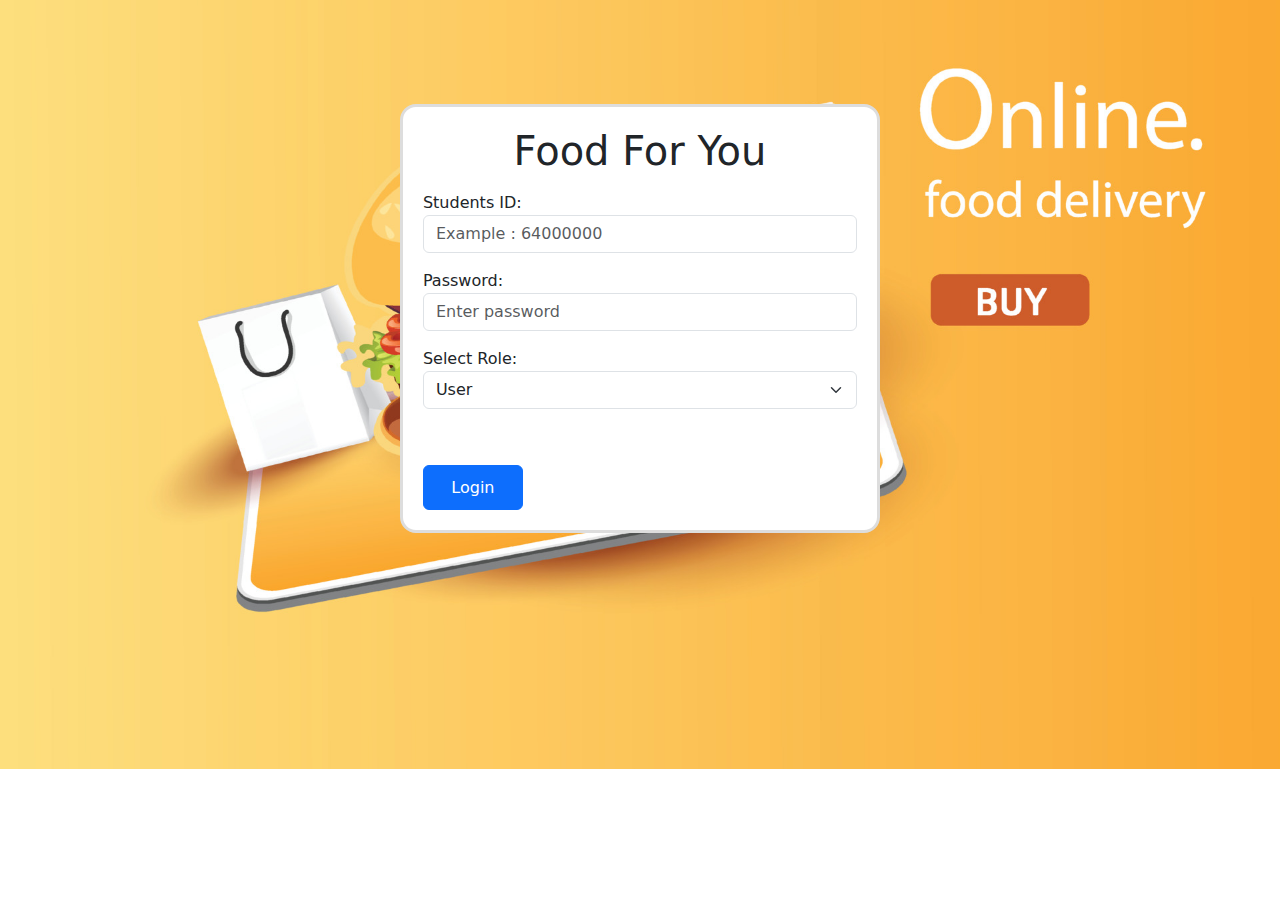
<file: index.html>
<!DOCTYPE html>
<html>

<head>
  <title>Food For You</title>
  <meta charset="utf-8">
  <link href="https://cdn.jsdelivr.net/npm/bootstrap@5.2.3/dist/css/bootstrap.min.css" rel="stylesheet">
  <meta name="viewport" content="width=device-width, initial-scale=1">
  <link rel="stylesheet" href=" css/background.css">
  <style>
    /* Mobile styles */
    .container {
      width: 100%;
      padding: 20px;
    }

    .card {
      margin-bottom: 20px;
      padding: 20px;
      border: 1px solid #ddd;
    }

    /* Tablet styles */
    @media (min-width: 768px) {
      .container {
        max-width: 768px;
        margin: 0 auto;
        padding: 40px;
      }

      .card {
        margin-right: 20px;
        margin-bottom: 0;
        width: calc(50% - 10px);
        display: inline-block;
        vertical-align: top;
      }

      .card:last-child {
        margin-right: 0;
      }
    }

    /* Desktop styles */
    @media (min-width: 992px) {
      .container {
        max-width: 960px;
      }

      .card {
        width: calc(55.33% - 20px);
      }

      .card:nth-child(3n+1) {
        clear: left;
        margin-left: 0;
      }

      .card:nth-child(n+4) {
        margin-top: 20px;
      }
    }
  </style>

</head>

<body>
  <div class="container" style="margin-top: 5%;">
    <div class="row d-flex justify-content-center align-items-center">
      <div class="card shadow-2-strong" style="border-width: 3px; border-radius: 1rem; padding: 20px;">
        <h1 style="text-align: center;">Food For You</h1>

        <!-- FORM -->
        <form id="loginform" class="needs-validation" novalidate>
          <div class=" mb-3 mt-3">
            <label for="email">Students ID:</label>
            <input type="text" class="form-control" id="username" placeholder="Example : 64000000" name="studentid"
              required>
          </div>
          <div class="mb-3 mt-3">
            <label for="password">Password:</label>
            <input type="password" class="form-control" id="password" placeholder="Enter password" name="pswd" required>
          </div>
          <div class="mb-3">
            <label for="role">Select Role:</label>
            <select class="form-select" name="role" id="role" required>
              <option value="1">User</option>
              <option value="2">Raider</option>
            </select>
          </div>
          <div class="form-check mb-3">
          </div>
          <button type="submit" class="btn btn-primary" style="height: 45px; width: 100px;">Login</button>
        </form>
      </div>
    </div>
  </div>


  <script src="js/jquery-3.6.4.js"></script>
  <script src="js/login.js"></script>
</body>

</html>
</file>
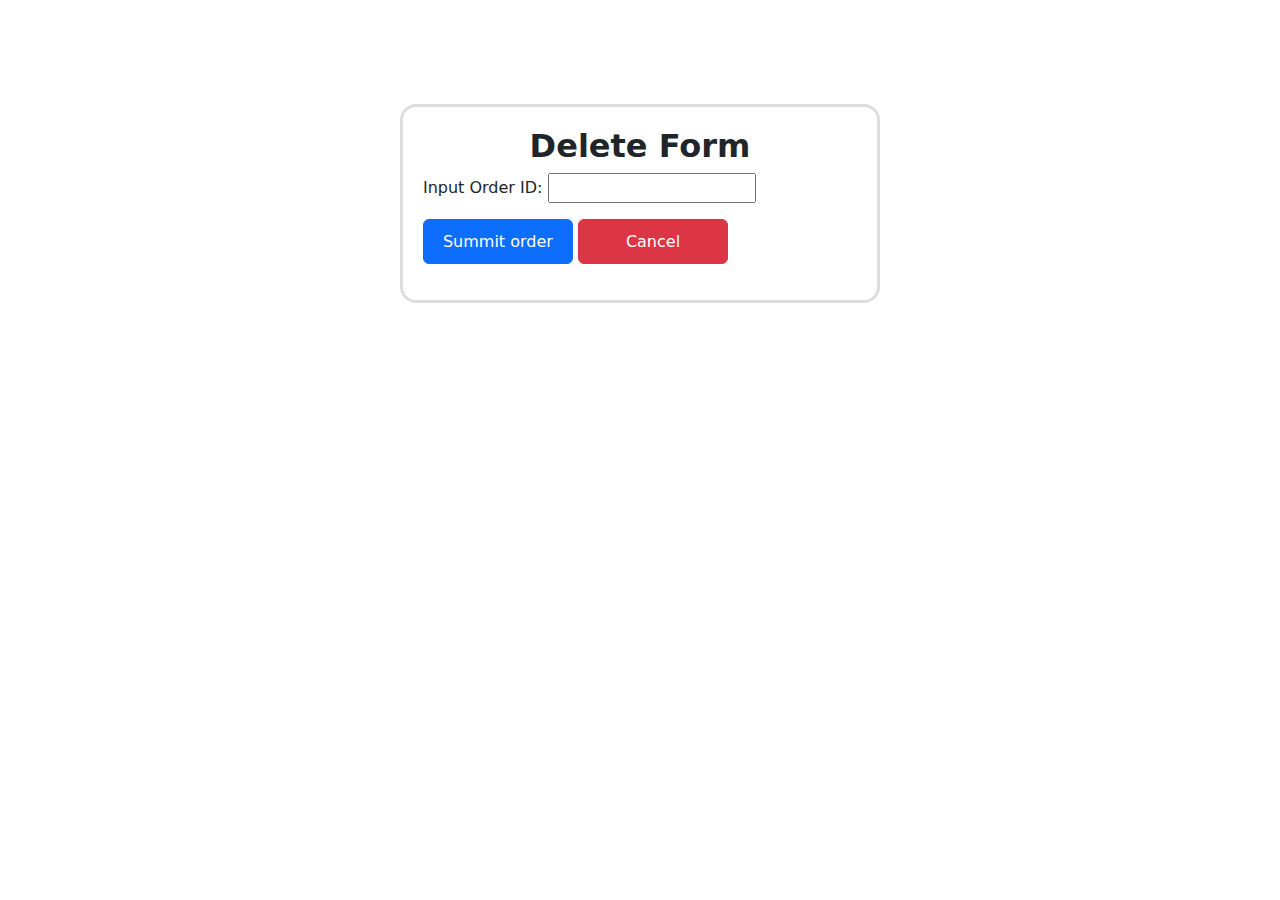
<file: delete-order.html>
<!DOCTYPE html>
<html lang="en">
<head>
    <meta charset="UTF-8">
    <meta name="viewport" content="width=device-width, initial-scale=1.0">
    <link href="https://cdn.jsdelivr.net/npm/bootstrap@5.2.3/dist/css/bootstrap.min.css" rel="stylesheet">
    <title>Delete Order</title>
    <style>
        /* Mobile styles */
        .container {
          width: 100%;
          padding: 20px;
        }
  
        .card {
          margin-bottom: 20px;
          padding: 20px;
          border: 1px solid #ddd;
        }
  
        /* Tablet styles */
        @media (min-width: 768px) {
          .container {
            max-width: 768px;
            margin: 0 auto;
            padding: 40px;
          }
  
          .card {
            margin-right: 20px;
            margin-bottom: 0;
            width: calc(50% - 10px);
            display: inline-block;
            vertical-align: top;
          }
  
          .card:last-child {
            margin-right: 0;
          }
        }
  
        /* Desktop styles */
        @media (min-width: 992px) {
          .container {
            max-width: 960px;
          }
  
          .card {
            width: calc(55.33% - 20px);
          }
  
          .card:nth-child(3n+1) {
            clear: left;
            margin-left: 0;
          }
  
          .card:nth-child(n+4) {
            margin-top: 20px;
          }
        }
  
      </style>
</head>
<body>
    <form action="/delete.php" method="post">
        <p>
        <div class="container" style="margin-top: 5%;">
            <div class="row d-flex justify-content-center align-items-center"> 
                <div class="card shadow-2-strong" style="border-width: 3px; border-radius: 1rem; padding: 20px;">
                    <h2 style="text-align: center;"><b>Delete Form</b></h2>
                    <form action="" method="get">
                        <div class="mb-3">
                            <label for="Canteen">Input Order ID:</label>
                            <input type="text" name="deleteorder" id="deleteid">
                        </div>
                        <div class="mb-3">
                            <button type="submit" class="btn btn-primary" style="height: 45px; width: 150px;">Summit order</button>
                            <a href="food-buy.html"><button type="button" class="btn btn-danger" style="height: 45px; width: 150px;">Cancel</button></a>
                        </div>							
                    </form>
                </div>
            </div>
        </div>
        </p>
    </form>

      
</body>
</html>
</file>
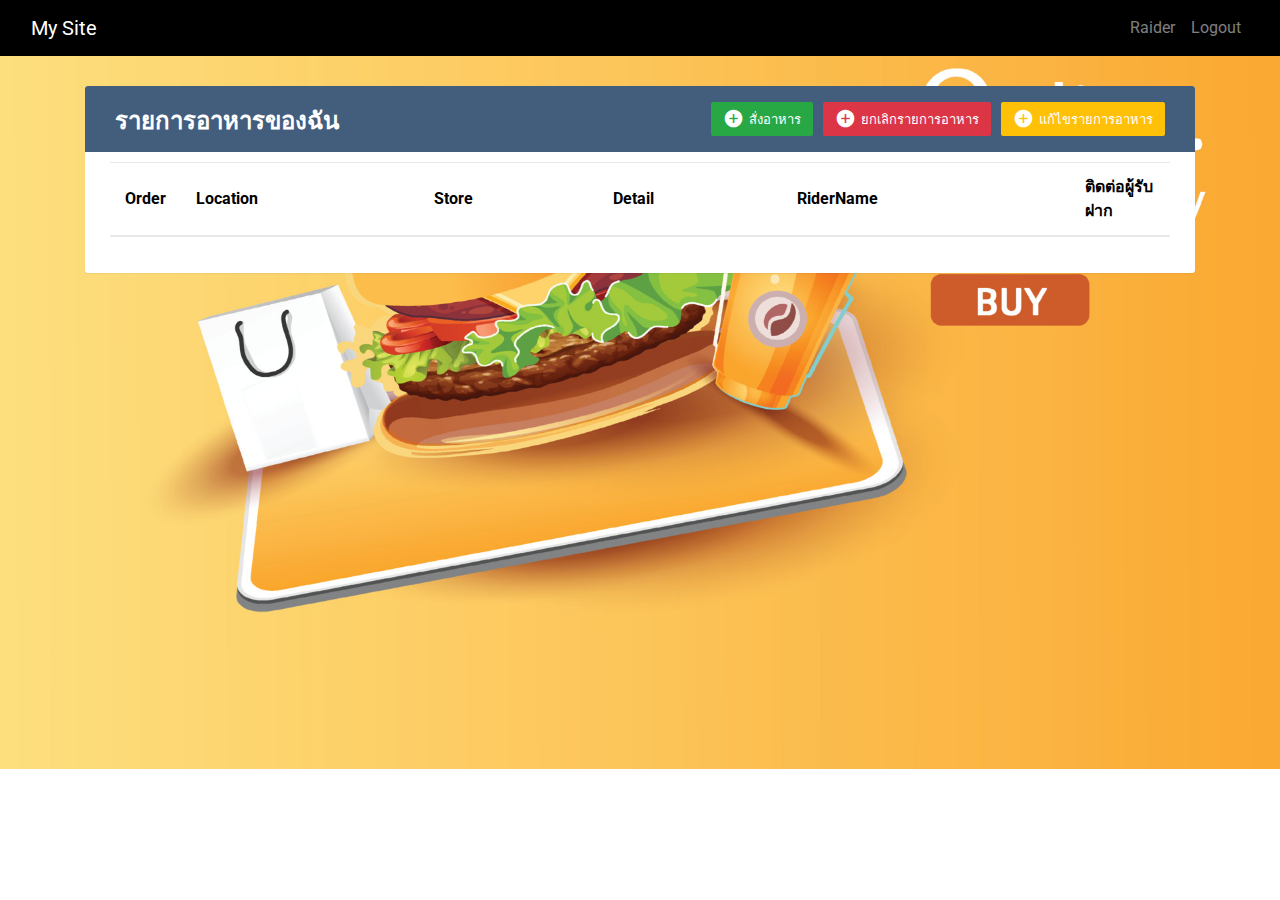
<file: food-buy.html>
<!DOCTYPE html>
<html>

<head>

	<title>Food For You</title>
	<meta charset="utf-8">
	<meta name="viewport" content="width=device-width, initial-scale=1">
	<link href="https://cdn.jsdelivr.net/npm/bootstrap@5.2.3/dist/css/bootstrap.min.css" rel="stylesheet">
	<link rel="stylesheet" href=" css/background.css">
	<link rel="stylesheet" href="https://fonts.googleapis.com/css?family=Roboto|Varela+Round">
	<link rel="stylesheet" href="https://stackpath.bootstrapcdn.com/bootstrap/4.5.0/css/bootstrap.min.css">
	<link rel="stylesheet" href="https://fonts.googleapis.com/icon?family=Material+Icons">
	<link rel="stylesheet" href="https://maxcdn.bootstrapcdn.com/font-awesome/4.7.0/css/font-awesome.min.css">
	<link rel="stylesheet" href="css/table.css">
	<script src="https://code.jquery.com/jquery-3.5.1.min.js"></script>
	<script src="https://cdn.jsdelivr.net/npm/popper.js@1.16.0/dist/umd/popper.min.js"></script>
	<script src="https://stackpath.bootstrapcdn.com/bootstrap/4.5.0/js/bootstrap.min.js"></script>


</head>
<script>

	let token = localStorage.getItem("token");
	if (token === "") {
		location.href = "index.html"
	}

</script>

<body>
	<header>
		<nav class="navbar navbar-expand-lg navbar-dark bg-black">
			<div class="container-fluid">
				<a class="navbar-brand" href="#">My Site</a>
				<button class="navbar-toggler" type="button" data-bs-toggle="collapse" data-bs-target="#navbarNav"
					aria-controls="navbarNav" aria-expanded="false" aria-label="Toggle navigation">
					<span class="navbar-toggler-icon"></span>
				</button>
				<div class="collapse navbar-collapse" id="navbarNav">
					<ul class="navbar-nav ms-auto me-0">

						<li class="nav-item">
							<a class="nav-link" id="raider_page" href="#">Raider</a>
						</li>
						<li class="nav-item">
							<a id="logout" class="nav-link" href="#">Logout</a>
						</li>
					</ul>
				</div>
			</div>
		</nav>
	</header>

	<main>
		<div class="container-xl">
			<div class="table-responsive">
				<div class="table-wrapper">
					<div class="table-title">
						<div class="row">
							<div class="col-sm-6">
								<h2 id="banner"><b>รายการอาหารของฉัน</b></h2>
							</div>

							<div class="col-sm-6">
								<a href="#editOrderModal" id="btn_update" class="btn btn-warning" data-toggle="modal">
									<i class="material-icons">&#xE147;</i>
									<span>แก้ไขรายการอาหาร</span>
								</a>
								<a href="#CancelOrderModal" id="btn_delete" class="btn btn-danger" data-toggle="modal">
									<i class="material-icons">&#xE147;</i>
									<span>ยกเลิกรายการอาหาร</span>
								</a>
								<a href="#CreateOrderModal" id="btn_create" class="btn btn-success" data-toggle="modal">
									<i class="material-icons">&#xE147;</i>
									<span>สั่งอาหาร</span>
								</a>

							</div>
						</div>
					</div>
					<table id="order_list" class="table table-striped table-hover">
						<thead>
							<tr>
								<th>Order</th>
								<th>Location</th>
								<th>Store</th>
								<th>Detail</th>
								<th>RiderName</th>
								<th>ติดต่อผู้รับฝาก</th>
							</tr>
						</thead>
						<tbody id="order_list_body">
						</tbody>
					</table>
				</div>
			</div>

		</div>
		</div>
		<!-- CREATE Modal HTML -->
		<div id="CreateOrderModal" class="modal fade">
			<div class="modal-dialog">
				<div class="modal-content">
					<form id="create_order">
						<div class="modal-header">
							<h4 class="modal-title">สั่งอาหาร</h4>
							<button type="button" class="close" data-dismiss="modal" aria-hidden="true">&times;</button>
						</div>
						<div class="modal-body">
							<label for="Store">เลือกโรงอาหาร:</label>
							<select class="form-select" name="role" id="location">
								<option value="" selected>-- Select Canteen --</option>
							</select>
						</div>
						<div class="modal-body">
							<select class="form-select" name="role" id="store">
								<option value="" selected>-- Select Store --</option>
							</select>
						</div>
						<div class="modal-body">
							<label>ใส่รายการอาหาร:</label>
							<textarea id="orderDetails" class="form-control" required></textarea>
						</div>
						<div class="modal-footer">
							<input type="button" class="btn btn-default" data-dismiss="modal" value="Cancel">
							<input type="submit" id="addFood" class=" btn btn-success" value="Add">
						</div>
				</div>

				</form>
			</div>
		</div>
		</div>
		<!-- Edit Modal HTML -->
		<div id="editOrderModal" class="modal fade">
			<div class="modal-dialog">
				<div class="modal-content">
					<form id="update_order">
						<div class="modal-header">
							<h4 class="modal-title">แก้ไขรายการอาหาร</h4>
							<button type="button" class="close" data-dismiss="modal" aria-hidden="true">&times;</button>
						</div>
						<div class="modal-body">
							<label for="OrderID">เลือกรายการอาหาร:</label>
							<select class="form-select text-center" name="OrderID" id="editorderID">
								<option value="" selected>-- Select Order --</option>
							</select>
							<div class="form-group mt-2">
								<label>ใส่รายการอาหาร:</label>
								<textarea id="order_details" class="form-control" required></textarea>
							</div>
						</div>
						<div class="modal-footer">
							<input type="button" class="btn btn-default" data-dismiss="modal" value="Cancel">
							<input type="submit" class="btn btn-warning" value="Save">
						</div>
					</form>
				</div>
			</div>
		</div>
		<!-- Delete Modal HTML -->
		<div id="CancelOrderModal" class="modal fade">
			<div class="modal-dialog">
				<div class="modal-content">
					<form id="cancel_food">
						<div class="modal-header">
							<h4 class="modal-title">ลบรายการอาหาร</h4>
							<button type="button" class="close" data-dismiss="modal" aria-hidden="true">&times;</button>
						</div>
						<div class="modal-body text-center">
							<p>คุณแน่ใจแล้วใช่ไหมที่จะยกเลิกรายการอาหาร</p>
							<div class="modal-body">
								<label for="OrderID">เลือกรายการอาหาร:</label>
								<select class="form-select text-center" name="OrderID" id="del_orderID">
									<option value="" selected>-- Select Order --</option>
								</select>
							</div>
							<div class="modal-footer">
								<input type="button" class="btn btn-default" data-dismiss="modal" value="Cancel">
								<input id="btn_delete" type="submit" class="btn btn-danger" value="Delete">
							</div>
						</div>

					</form>
				</div>
			</div>
		</div>
	</main>

	<script src="https://cdn.jsdelivr.net/npm/bootstrap@5.2.3/dist/js/bootstrap.bundle.min.js"
		integrity="sha384-kenU1KFdBIe4zVF0s0G1M5b4hcpxyD9F7jL+jjXkk+Q2h455rYXK/7HAuoJl+0I4"
		crossorigin="anonymous"></script>
	<script src="js/jquery-3.6.4.js"></script>
	<script src="js/logout.js"></script>
	<script src="js/orderlist.js"></script>

	<script>

	</script>

</body>

</html>
</file>
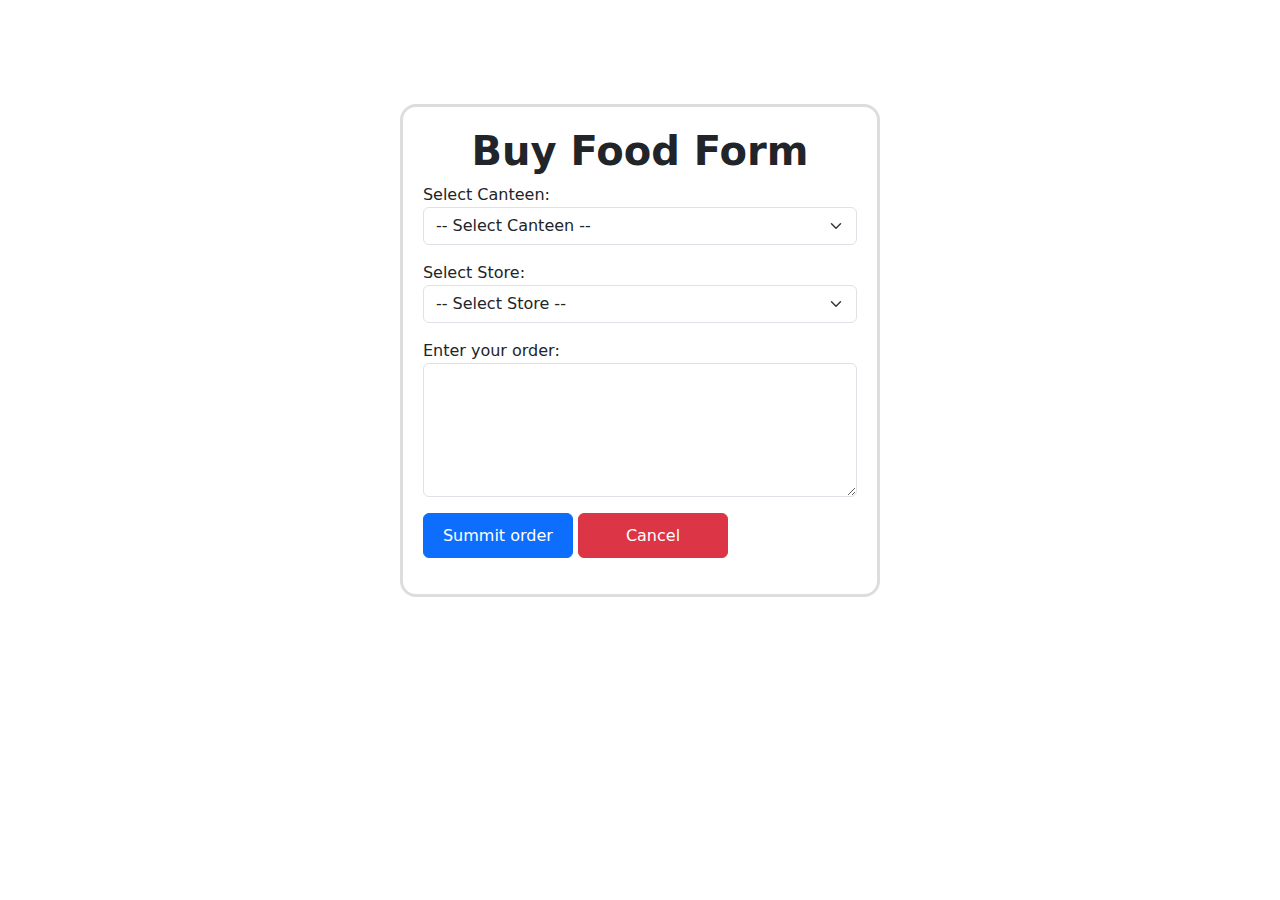
<file: form.html>
<!DOCTYPE html>
<html lang="en">
<head>
    <meta charset="UTF-8">
    <meta name="viewport" content="width=device-width, initial-scale=1.0">
    <link href="https://cdn.jsdelivr.net/npm/bootstrap@5.2.3/dist/css/bootstrap.min.css" rel="stylesheet">
    <title>form</title>
    <style>
        /* Mobile styles */
        .container {
          width: 100%;
          padding: 20px;
        }
  
        .card {
          margin-bottom: 20px;
          padding: 20px;
          border: 1px solid #ddd;
        }
  
        /* Tablet styles */
        @media (min-width: 768px) {
          .container {
            max-width: 768px;
            margin: 0 auto;
            padding: 40px;
          }
  
          .card {
            margin-right: 20px;
            margin-bottom: 0;
            width: calc(50% - 10px);
            display: inline-block;
            vertical-align: top;
          }
  
          .card:last-child {
            margin-right: 0;
          }
        }
  
        /* Desktop styles */
        @media (min-width: 992px) {
          .container {
            max-width: 960px;
          }
  
          .card {
            width: calc(55.33% - 20px);
          }
  
          .card:nth-child(3n+1) {
            clear: left;
            margin-left: 0;
          }
  
          .card:nth-child(n+4) {
            margin-top: 20px;
          }
        }
  
      </style>
</head>
<body>
    <form action="">
        <p>
        <div class="container" style="margin-top: 5%;">
            <div class="row d-flex justify-content-center align-items-center"> 
                <div class="card shadow-2-strong" style="border-width: 3px; border-radius: 1rem; padding: 20px;">
                    <h1 style="text-align: center;"><b>Buy Food Form</b></h1>
                    <form action="" method="get">
                        <div class="mb-3">
                            <label for="Canteen">Select Canteen:</label>
                            <select class="form-select" name="role" id="Canteen" onchange="changeOptions()">
                                <option value="" selected>-- Select Canteen --</option>
                                <option value="01">01</option>
                                <option value="02">02</option>
                            </select>
                        </div>
                        <div class="mb-3">
                            <label for="Store">Select Store:</label>
                            <select class="form-select" name="role" id="Store">
                                <option value="" selected>-- Select Store --</option>
                                </select>
                        </div>
                        <div class="mb-3">
                            <div class="form-group">
                                <label for="exampleFormControlTextarea1">Enter your order:</label>
                                <textarea class="form-control" id="exampleFormControlTextarea1" rows="5"></textarea>
                              </div>
                        </div>
                        <div class="mb-3">
                            <button type="submit" class="btn btn-primary" style="height: 45px; width: 150px;">Summit order</button>
                            <button type="submit" class="btn btn-danger" style="height: 45px; width: 150px;">Cancel</button>
                        </div>							
                    </form>
                </div>
            </div>
        </div>
        </p>
    </form>

     
      <script>
    //เอาไว้เปลี่ยนแปลงร้านตามโรงอาหารที่เลือก อยู่ตรง select
      function changeOptions() {
        var Canteen = document.getElementById("Canteen");
        var Store = document.getElementById("Store");
        
        if (Canteen.value === "01") {
          Store.innerHTML = "<option value='optionA'>Option A</option><option value='optionB'>Option B</option>";
        } else if (Canteen.value === "02") {
          Store.innerHTML = "<option value='optionB'>Option B</option><option value='optionC'>Option C</option>";
        }
      }
      </script>
      
</body>
</html>
</file>
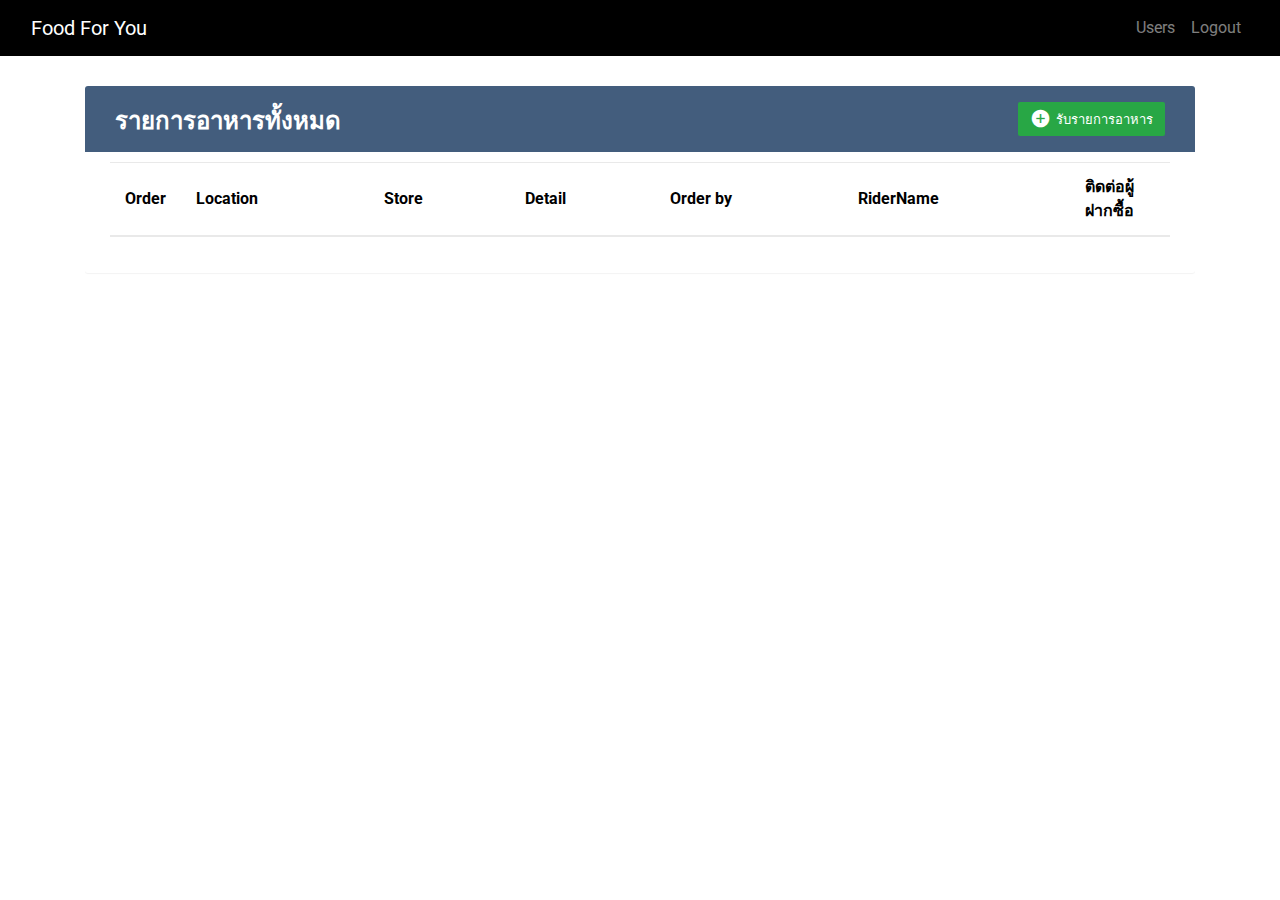
<file: raider.html>
<!DOCTYPE html>
<html>

<head>

    <title>Food For You</title>
    <meta charset="utf-8">
    <meta name="viewport" content="width=device-width, initial-scale=1">
    <link href="https://cdn.jsdelivr.net/npm/bootstrap@5.2.3/dist/css/bootstrap.min.css" rel="stylesheet">
    <link rel="stylesheet" href=" css/raider.css">
    <link rel="stylesheet" href="https://fonts.googleapis.com/css?family=Roboto|Varela+Round">
    <link rel="stylesheet" href="https://stackpath.bootstrapcdn.com/bootstrap/4.5.0/css/bootstrap.min.css">
    <link rel="stylesheet" href="https://fonts.googleapis.com/icon?family=Material+Icons">
    <link rel="stylesheet" href="https://maxcdn.bootstrapcdn.com/font-awesome/4.7.0/css/font-awesome.min.css">
    <link rel="stylesheet" href="css/table.css">
    <script src="https://code.jquery.com/jquery-3.5.1.min.js"></script>
    <script src="https://cdn.jsdelivr.net/npm/popper.js@1.16.0/dist/umd/popper.min.js"></script>
    <script src="https://stackpath.bootstrapcdn.com/bootstrap/4.5.0/js/bootstrap.min.js"></script>


</head>
<script>

    let token = localStorage.getItem("token");
    if (token === "") {
        location.href = "index.html"
    }

</script>

<header>
    <nav class="navbar navbar-expand-lg navbar-dark bg-black">
        <div class="container-fluid">
            <a class="navbar-brand" href="#">Food For You</a>
            <button class="navbar-toggler" type="button" data-bs-toggle="collapse" data-bs-target="#navbarNav"
                aria-controls="navbarNav" aria-expanded="false" aria-label="Toggle navigation">
                <span class="navbar-toggler-icon"></span>
            </button>
            <div class="collapse navbar-collapse" id="navbarNav">
                <ul class="navbar-nav ms-auto me-0">
                    <li class="nav-item">
                        <a class="nav-link" id="user_page" href="#">Users</a>
                    </li>
                    <li class="nav-item">
                        <a id="logout" class="nav-link" href="#">Logout</a>
                    </li>
                </ul>
            </div>
        </div>
    </nav>
</header>

<main>
    <div class="container-xl">
        <div class="table-responsive">
            <div class="table-wrapper">
                <div class="table-title">
                    <div class="row">
                        <div class="col-sm-6">
                            <h2 id="banner"><b>รายการอาหารทั้งหมด</b></h2>
                        </div>

                        <div class="col-sm-6">
                            <a href="#AcceptOrderModel" id="btn_create" class="btn btn-success" data-toggle="modal">
                                <i class="material-icons">&#xE147;</i>
                                <span>รับรายการอาหาร</span>
                            </a>

                        </div>
                    </div>
                </div>
                <table id="order_list" class="table table-striped table-hover">
                    <thead>
                        <tr>
                            <th>Order</th>
                            <th>Location</th>
                            <th>Store</th>
                            <th>Detail</th>
                            <th>Order by</th>
                            <th>RiderName</th>
                            <th>ติดต่อผู้ฝากซื้อ</th>
                        </tr>
                    </thead>
                    <tbody id="order_list_body">
                    </tbody>
                </table>
            </div>
        </div>

    </div>
    </div>
    <!-- CREATE Modal HTML -->
    <div id="AcceptOrderModel" class="modal fade">
        <div class="modal-dialog">
            <div class="modal-content">
                <form id="create_order">
                    <div class="modal-header">
                        <h4 class="modal-title">เลือกรายการอาหารที่ต้องการรับฝาก</h4>
                        <button type="button" class="close" data-dismiss="modal" aria-hidden="true">&times;</button>
                    </div>
                    <div class="modal-body">
                        <label for="Store">เลือกรายการอาหาร:</label>
                        <select class="form-select" name="orderID" id="orderID">
                            <option value="" selected>-- Select Order --</option>
                        </select>
                    </div>
                    <div class="modal-footer">
                        <input type="button" class="btn btn-default" data-dismiss="modal" value="Cancel">
                        <input type="submit" id="addFood" class=" btn btn-success" value="Add">
                    </div>
            </div>

            </form>
        </div>
    </div>
    </div>

</main>

<script src="https://cdn.jsdelivr.net/npm/bootstrap@5.2.3/dist/js/bootstrap.bundle.min.js"
    integrity="sha384-kenU1KFdBIe4zVF0s0G1M5b4hcpxyD9F7jL+jjXkk+Q2h455rYXK/7HAuoJl+0I4"
    crossorigin="anonymous"></script>
<script src="js/jquery-3.6.4.js"></script>
<script src="js/logout.js"></script>
<script src="js/raider.js"></script>

</body>

</html>
</file>
<file: css/background.css>
body {
  background-image: url(../assert/vecteezy_food-delivery-online-on-phone-orange-background-vector_3690403.jpg);
  background-repeat: no-repeat;
  background-size: cover;
}
</file>
<file: css/table.css>
.table-wrapper {
  background: #fff;
  padding: 20px 25px;
  margin: 30px 0;
  border-radius: 3px;
  box-shadow: 0 1px 1px rgba(0, 0, 0, 0.05);
}
.table-title {
  padding-bottom: 15px;
  background: #435d7d;
  color: #fff;
  padding: 16px 30px;
  margin: -20px -25px 10px;
  border-radius: 3px 3px 0 0;
}
.table-title h2 {
  margin: 5px 0 0;
  font-size: 24px;
}
.table-title .btn-group {
  float: right;
}
.table-title .btn {
  color: #fff;
  float: right;
  font-size: 13px;
  border: none;
  min-width: 50px;
  border-radius: 2px;
  border: none;
  outline: none !important;
  margin-left: 10px;
}
.table-title .btn i {
  float: left;
  font-size: 21px;
  margin-right: 5px;
}
.table-title .btn span {
  float: left;
  margin-top: 2px;
}
table.table tr th,
table.table tr td {
  border-color: #e9e9e9;
  padding: 12px 15px;
  vertical-align: middle;
}
table.table tr th:first-child {
  width: 60px;
}
table.table tr th:last-child {
  width: 100px;
}
table.table-striped tbody tr:nth-of-type(odd) {
  background-color: #fcfcfc;
}
table.table-striped.table-hover tbody tr:hover {
  background: #f5f5f5;
}
table.table th i {
  font-size: 13px;
  margin: 0 5px;
  cursor: pointer;
}
table.table td:last-child i {
  opacity: 0.9;
  font-size: 22px;
  margin: 0 5px;
}
table.table td a {
  font-weight: bold;
  color: #566787;
  display: inline-block;
  text-decoration: none;
  outline: none !important;
}
table.table td a:hover {
  color: #2196f3;
}
table.table td a.edit {
  color: #ffc107;
}
table.table td a.delete {
  color: #f44336;
}
table.table td i {
  font-size: 19px;
}
table.table .avatar {
  border-radius: 50%;
  vertical-align: middle;
  margin-right: 10px;
}
.pagination {
  float: right;
  margin: 0 0 5px;
}
.pagination li a {
  border: none;
  font-size: 13px;
  min-width: 30px;
  min-height: 30px;
  color: #999;
  margin: 0 2px;
  line-height: 30px;
  border-radius: 2px !important;
  text-align: center;
  padding: 0 6px;
}
.pagination li a:hover {
  color: #666;
}
.pagination li.active a,
.pagination li.active a.page-link {
  background: #03a9f4;
}
.pagination li.active a:hover {
  background: #0397d6;
}
.pagination li.disabled i {
  color: #ccc;
}
.pagination li i {
  font-size: 16px;
  padding-top: 6px;
}
.hint-text {
  float: left;
  margin-top: 10px;
  font-size: 13px;
}
/* Custom checkbox */
.custom-checkbox {
  position: relative;
}
.custom-checkbox input[type="checkbox"] {
  opacity: 0;
  position: absolute;
  margin: 5px 0 0 3px;
  z-index: 9;
}
.custom-checkbox label:before {
  width: 18px;
  height: 18px;
}
.custom-checkbox label:before {
  content: "";
  margin-right: 10px;
  display: inline-block;
  vertical-align: text-top;
  background: white;
  border: 1px solid #bbb;
  border-radius: 2px;
  box-sizing: border-box;
  z-index: 2;
}
.custom-checkbox input[type="checkbox"]:checked + label:after {
  content: "";
  position: absolute;
  left: 6px;
  top: 3px;
  width: 6px;
  height: 11px;
  border: solid #000;
  border-width: 0 3px 3px 0;
  transform: inherit;
  z-index: 3;
  transform: rotateZ(45deg);
}
.custom-checkbox input[type="checkbox"]:checked + label:before {
  border-color: #03a9f4;
  background: #03a9f4;
}
.custom-checkbox input[type="checkbox"]:checked + label:after {
  border-color: #fff;
}
.custom-checkbox input[type="checkbox"]:disabled + label:before {
  color: #b8b8b8;
  cursor: auto;
  box-shadow: none;
  background: #ddd;
}
/* Modal styles */
.modal .modal-dialog {
  max-width: 400px;
}
.modal .modal-header,
.modal .modal-body,
.modal .modal-footer {
  padding: 20px 30px;
}
.modal .modal-content {
  border-radius: 3px;
}
.modal .modal-footer {
  background: #ecf0f1;
  border-radius: 0 0 3px 3px;
}
.modal .modal-title {
  display: inline-block;
}
.modal .form-control {
  border-radius: 2px;
  box-shadow: none;
  border-color: #dddddd;
}
.modal textarea.form-control {
  resize: vertical;
}
.modal .btn {
  border-radius: 2px;
  min-width: 100px;
}
.modal form label {
  font-weight: normal;
}
</file>
<file: css/raider.css>
/* set the background image */
body {
  background-image: url("https://cdn.discordapp.com/attachments/1071348863891406869/1098122590582743050/wallpaperflare.com_wallpaper.jpg");
  background-repeat: no-repeat;
  background-size: cover;
}
</file>
